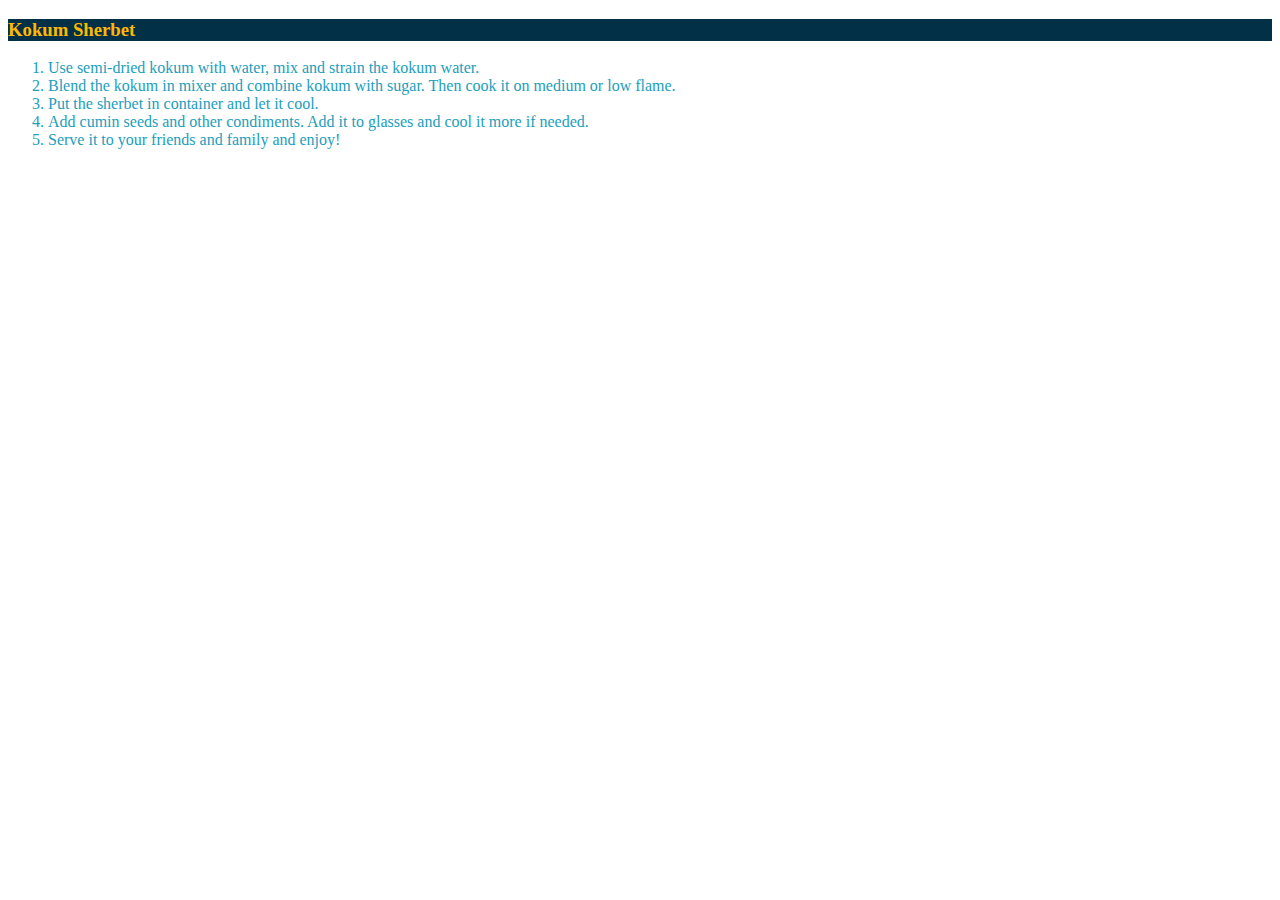
<file: kokum.html>
<!DOCTYPE html>
<html lang="en">
<head>
    <meta charset="UTF-8">
    <meta name="viewport" content="width=device-width, initial-scale=1.0">
    <link rel="stylesheet" href="recipes.css">
    <title>Kokum Sherbet</title>
</head>
<body>
    <h3 class="title">Kokum Sherbet</h3>
    <ol class="recipe">
        <li>Use semi-dried kokum with water, mix and strain the kokum water.</li>
        <li>Blend the kokum in mixer and combine kokum with sugar. Then cook it on medium or low flame.</li>
        <li>Put the sherbet in container and let it cool.</li>
        <li>Add cumin seeds and other condiments. Add it to glasses and cool it more if needed.</li>
        <li>Serve it to your friends and family and enjoy!</li>
    </ol>
</body>
</html>
</file>
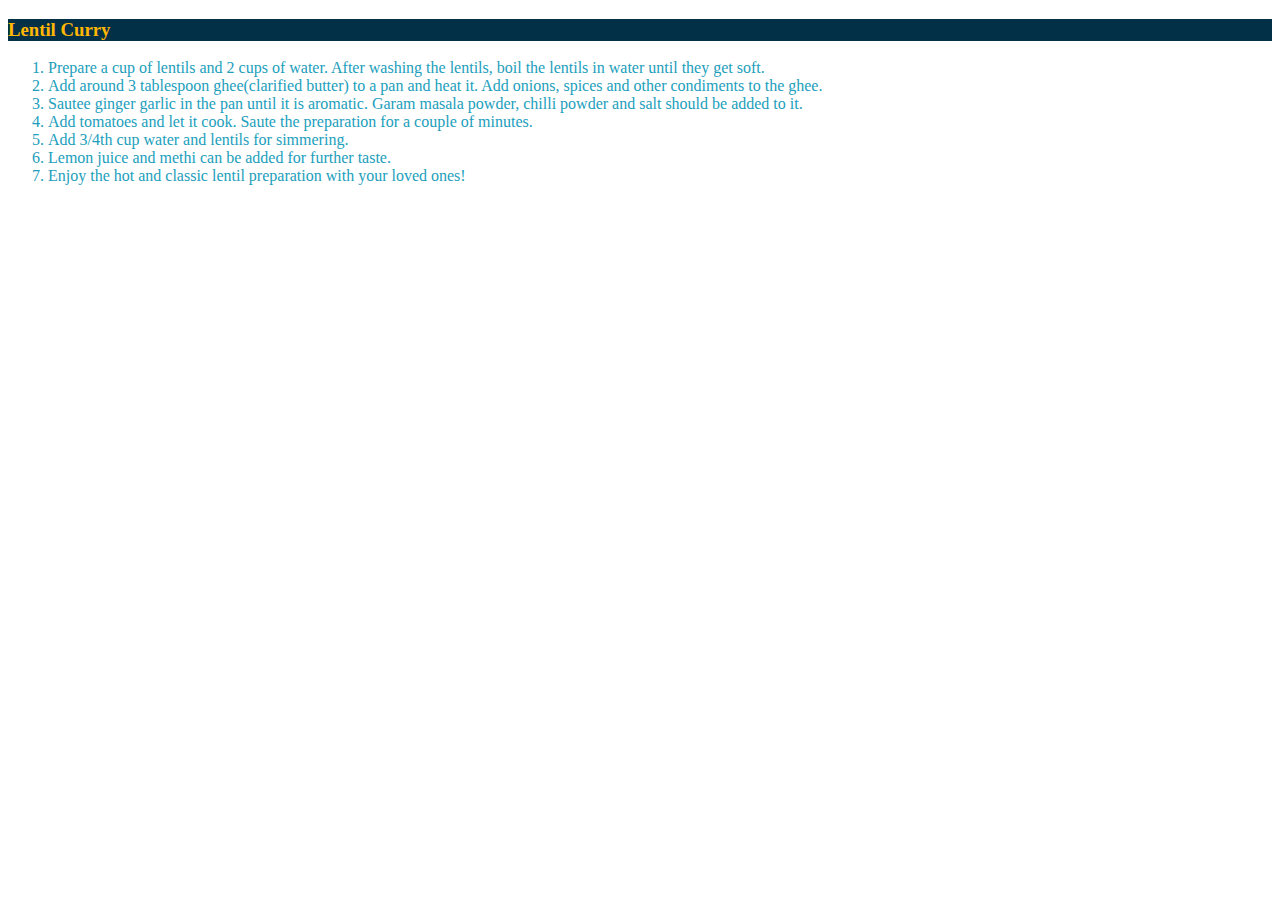
<file: lentil.html>
<!DOCTYPE html>
<html lang="en">
<head>
    <meta charset="UTF-8">
    <meta name="viewport" content="width=device-width, initial-scale=1.0">
    <link rel="stylesheet" href="recipes.css">
    <title>Lentil Curry</title>
</head>
<body>
    <h3 class="title">Lentil Curry</h3>
    <ol class="recipe">
        <li>Prepare a cup of lentils and 2 cups of water. After washing the lentils, boil the lentils in water until they get soft.</li>
        <li>Add around 3 tablespoon ghee(clarified butter) to a pan and heat it. Add onions, spices and other condiments to the ghee.</li>
        <li>Sautee ginger garlic in the pan until it is aromatic. Garam masala powder, chilli powder and salt should be added to it.</li>
        <li>Add tomatoes and let it cook. Saute the preparation for a couple of minutes.</li>
        <li>Add 3/4th cup water and lentils for simmering.</li>
        <li>Lemon juice and methi can be added for further taste.</li>
        <li>Enjoy the hot and classic lentil preparation with your loved ones!</li>
    </ol>
</body>
</html>
</file>
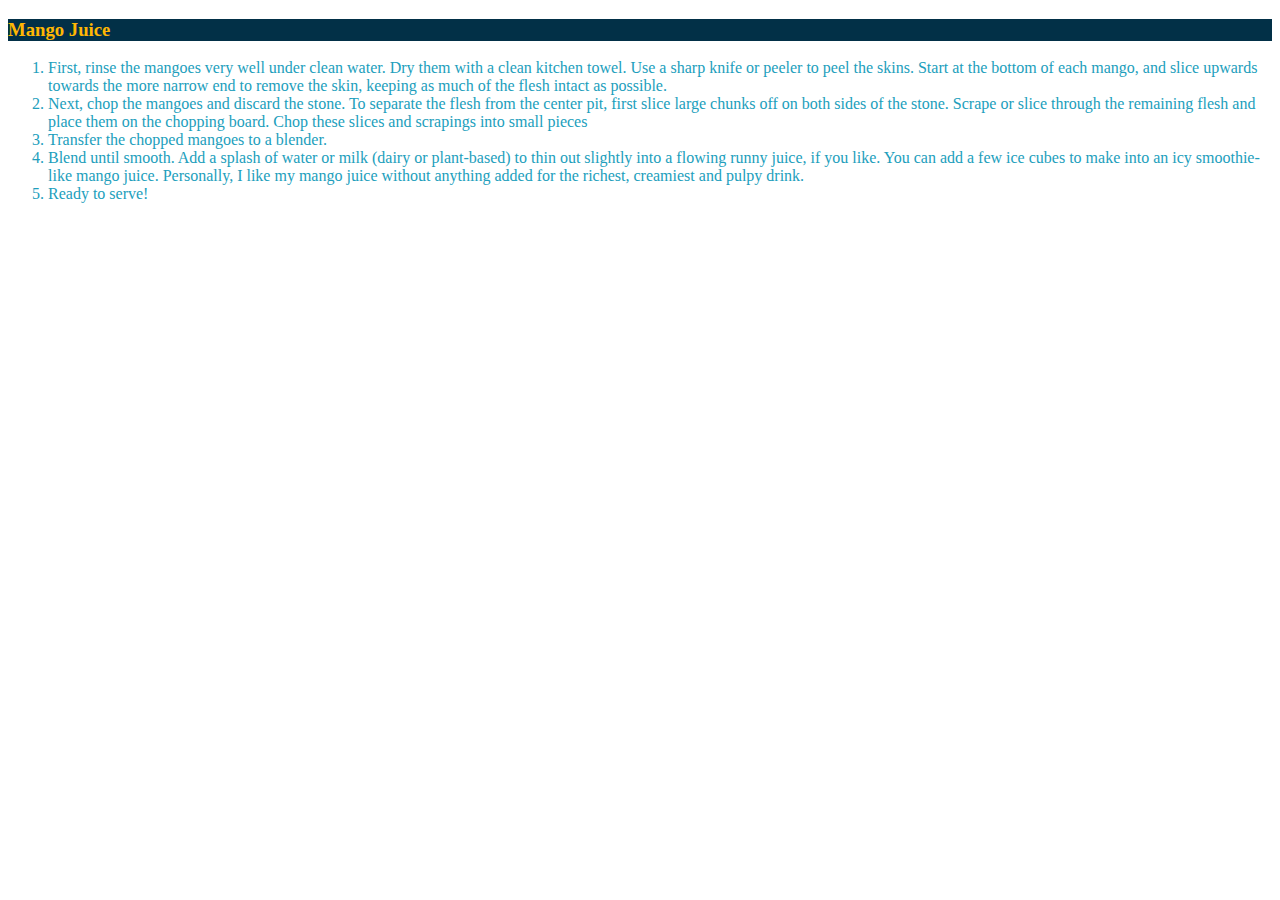
<file: mangojuice.html>
<!DOCTYPE html>
<html lang="en">
<head>
    <meta charset="UTF-8">
    <meta name="viewport" content="width=device-width, initial-scale=1.0">
    <link rel="stylesheet" href="recipes.css">
    <title>Mango Juice</title>
</head>
<body>
    <h3 class="title">Mango Juice</h3>
    <ol class="recipe">
        <li>First, rinse the mangoes very well under clean water. Dry them with a clean kitchen towel. Use a sharp knife or peeler to peel the skins.

            Start at the bottom of each mango, and slice upwards towards the more narrow end to remove the skin, keeping as much of the flesh intact as possible. </li>
        <li>Next, chop the mangoes and discard the stone. To separate the flesh from the center pit, first slice large chunks off on both sides of the stone.

            Scrape or slice through the remaining flesh and place them on the chopping board. Chop these slices and scrapings into small pieces</li>
        <li>Transfer the chopped mangoes to a blender. </li>
        <li> Blend until smooth. Add a splash of water or milk (dairy or plant-based) to thin out slightly into a flowing runny juice, if you like.

            You can add a few ice cubes to make into an icy smoothie-like mango juice. Personally, I like my mango juice without anything added for the richest, creamiest and pulpy drink.</li>
        <li>Ready to serve!</li>
    </ol>
</body>
</html>
</file>
<file: recipes.css>
.title{
    background-color: #023047;
    color: #ffb703;
}

.recipe{
    color: #219ebc;
}
</file>
